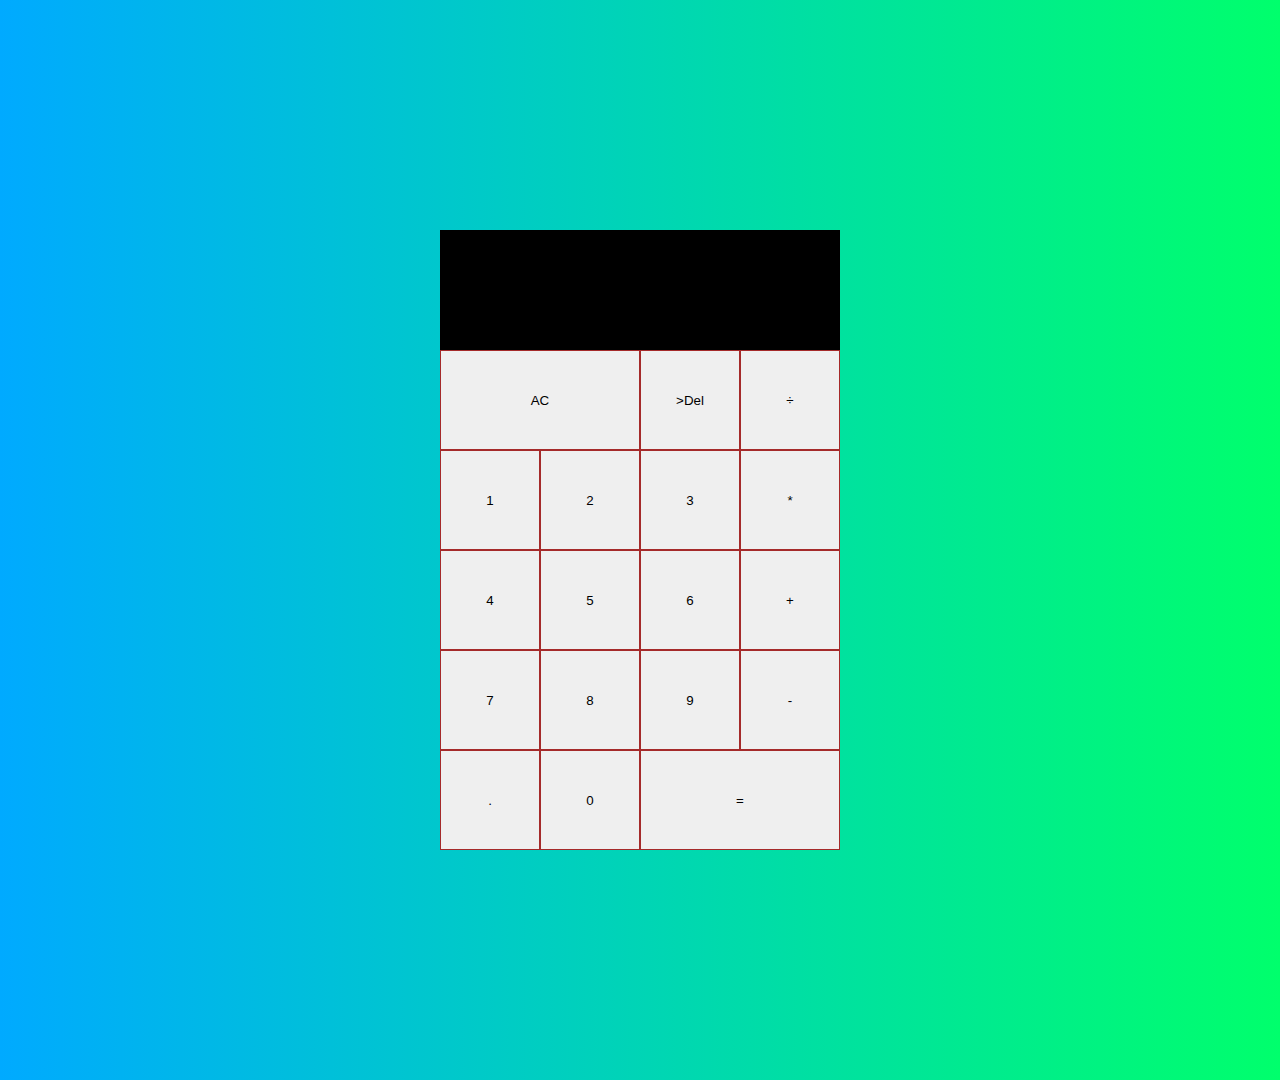
<file: calculator/index.html>
<!DOCTYPE html>
<html lang="en">
<head>
  <meta charset="UTF-8">
  <meta http-equiv="X-UA-Compatible" content="IE=edge">
  <meta name="viewport" content="width=device-width, initial-scale=1.0">
  <title>calculator</title>
  <link rel="stylesheet" href="styles.css">
</head>
<body>
  <div class="calculator-grid">
    <div class="output">
      <div class="prev-operand" data-prevelem></div>
      <div class="curren-operand" data-currentelem></div>
    </div>
    <button class="span-2" data-allclear>AC</button>
    <button data-del>>Del</button>
    <button data-operation>÷</button>
    <button data-number>1</button>
    <button data-number>2</button>
    <button data-number>3</button>
    <button data-operation>*</button>
    <button data-number>4</button>
    <button data-number>5</button>
    <button data-number>6</button>
    <button data-operation>+</button>
    <button data-number>7</button>
    <button data-number>8</button>
    <button data-number>9</button>
    <button data-operation>-</button>
    <button data-number>.</button>
    <button data-number>0</button>
    <button class="span-2" data-equ>=</button>
  </div>
  <script src="app.js"></script>
</body>
</html>
</file>
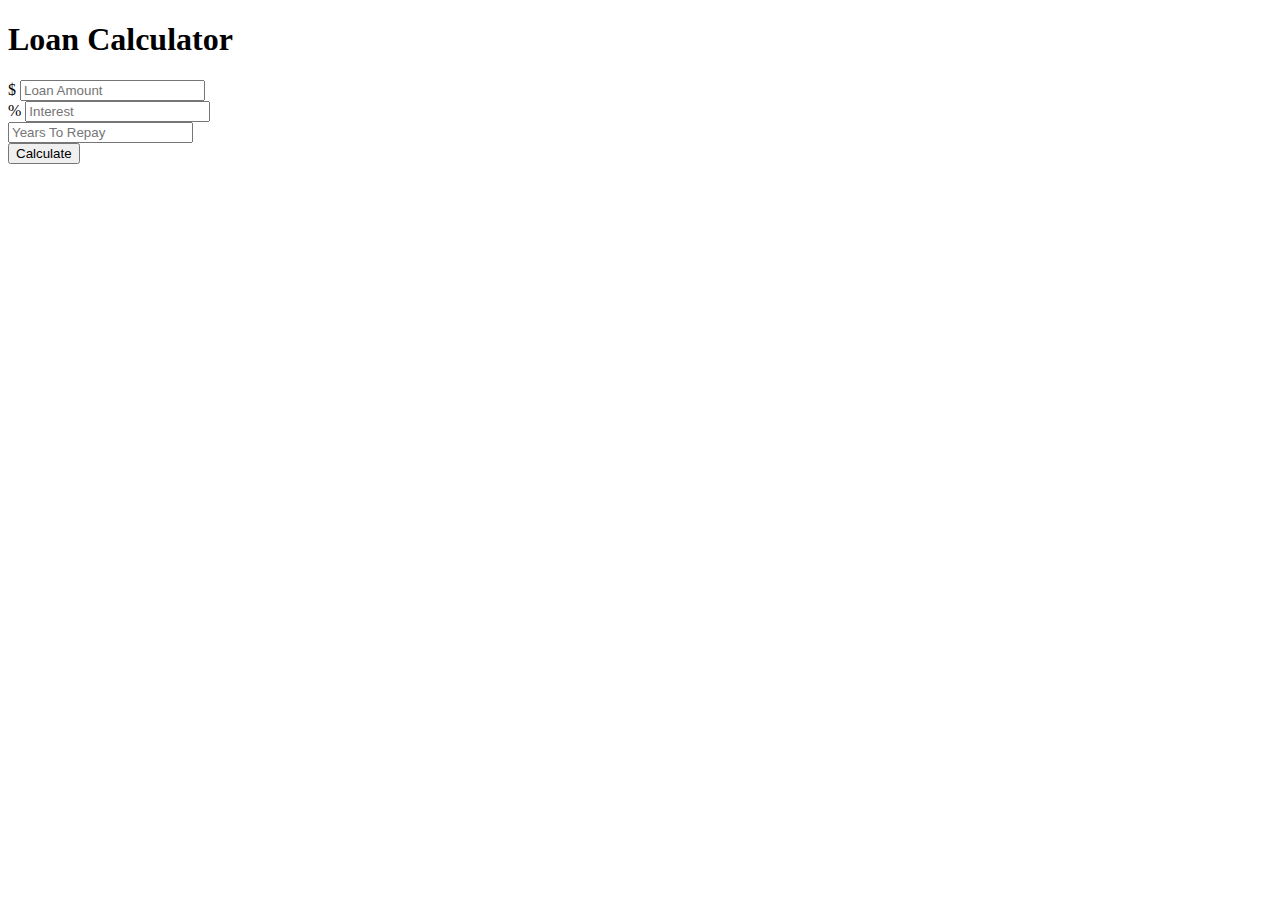
<file: project 2/loancalculator.html>
<!doctype html>
<html lang="en">
  <head>
    <title>Loan Calculator</title>
    <!-- Required meta tags -->
    <meta charset="utf-8">
    <meta name="viewport" content="width=device-width, initial-scale=1, shrink-to-fit=no">

    <!-- Bootstrap CSS -->
    <link rel="stylesheet" href="https://maxcdn.bootstrapcdn.com/bootstrap/4.0.0-beta.2/css/bootstrap.min.css" integrity="sha384-PsH8R72JQ3SOdhVi3uxftmaW6Vc51MKb0q5P2rRUpPvrszuE4W1povHYgTpBfshb" crossorigin="anonymous">
    <style>
      #loading,#results{
        display:none;
      }
    </style>
  </head>
  <body class="bg-dark">
    <div class="container">
      <div class="row">
        <div class="col-md-6 mx-auto">
          <div class="card card-body text-center mt-5">
            <h1 class="heading display-5 pb-3">Loan Calculator</h1>
            <form id="loan-form">
              <div class="form-group">
                <div class="input-group">
                  <span class="input-group-addon">$</span>
                  <input type="number" class="form-control" id="amount" placeholder="Loan Amount">
                </div>
              </div>
              <div class="form-group">
                <div class="input-group">
                  <span class="input-group-addon">%</span>
                  <input type="number" class="form-control" id="interest" placeholder="Interest">
                </div>
              </div>
              <div class="form-group">
                <input type="number" class="form-control" id="years" placeholder="Years To Repay">
              </div>
              <div class="forn-group">
                <input type="submit" value="Calculate" class="btn btn-dark btn-block">
              </div>
            </form>
            <!-- LOADER -->
           
            <div id="loading">
              <img src="img/loading.gif" alt="">
            </div>
         
            <!-- RESULTS -->
            <div id="results" class="pt-4">
              <h5>Results</h5>
              <div class="form-group">
                <div class="input-group">
                  <span class="input-group-addon">Monthly Payment</span>
                  <input type="number" class="form-control" id="monthly-payment" disabled>
                </div>
              </div>

              <div class="form-group">
                <div class="input-group">
                  <span class="input-group-addon">Total Payment</span>
                  <input type="number" class="form-control" id="total-payment" disabled>
                </div>
              </div>

              <div class="form-group">
                <div class="input-group">
                  <span class="input-group-addon">Total Interest</span>
                  <input type="number" class="form-control" id="total-interest" disabled>
                </div>
              </div>
            </div>
          </div>
        </div>
      </div>
    </div>

    <!-- Optional JavaScript -->
    <!-- jQuery first, then Popper.js, then Bootstrap JS -->
    <script src="https://code.jquery.com/jquery-3.2.1.slim.min.js" integrity="sha384-KJ3o2DKtIkvYIK3UENzmM7KCkRr/rE9/Qpg6aAZGJwFDMVNA/GpGFF93hXpG5KkN" crossorigin="anonymous"></script>
    <script src="https://cdnjs.cloudflare.com/ajax/libs/popper.js/1.12.3/umd/popper.min.js" integrity="sha384-vFJXuSJphROIrBnz7yo7oB41mKfc8JzQZiCq4NCceLEaO4IHwicKwpJf9c9IpFgh" crossorigin="anonymous"></script>
    <script src="https://maxcdn.bootstrapcdn.com/bootstrap/4.0.0-beta.2/js/bootstrap.min.js" integrity="sha384-alpBpkh1PFOepccYVYDB4do5UnbKysX5WZXm3XxPqe5iKTfUKjNkCk9SaVuEZflJ" crossorigin="anonymous"></script>
    <script src="loancalc.js"></script>
  </body>
</html>
</file>
<file: calculator/styles.css>
*,*::before,*::after{
  box-sizing: border-box;
  font-family: 'Franklin Gothic Medium', 'Arial Narrow', Arial, sans-serif;
  font-weight: normal;
}
body{
  padding: 0px;
  margin: 0px;
  background: linear-gradient(to right,#00AAFF,#00FF6C);
}
.calculator-grid{
  display: grid;
  justify-content: center;
  align-content: center;
  min-height: 120vh;
  grid-template-columns: repeat(4,100px);
  grid-template-rows: minmax(120px,auto)repeat(5,100px);
  
}
.calculator-grid > button{
  cursor: pointer;
  font: size 2rem; 
  border: 1px solid white;
  border-color: brown;
  outline: none;
}
.calculator-grid > button:hover{
  background-color: gray;
  
}
.span-2{
  grid-column: span 2;
}
.output{
  grid-column: 1/-1;
  background-color: black;
  display: flex;
  align-items: flex-end;
  justify-content: space-around;
  flex-direction: column;
  padding-right: 10px;
  word-wrap:break-word;
  word-break:break-all;
  
}
.output .prev-operand{
  color: white;
  font-size: 1.5rem;

}
.output .curren-operand{
  color: white;
  font-size: 2.5rem;
  padding-bottom: 40px;

}
</file>
